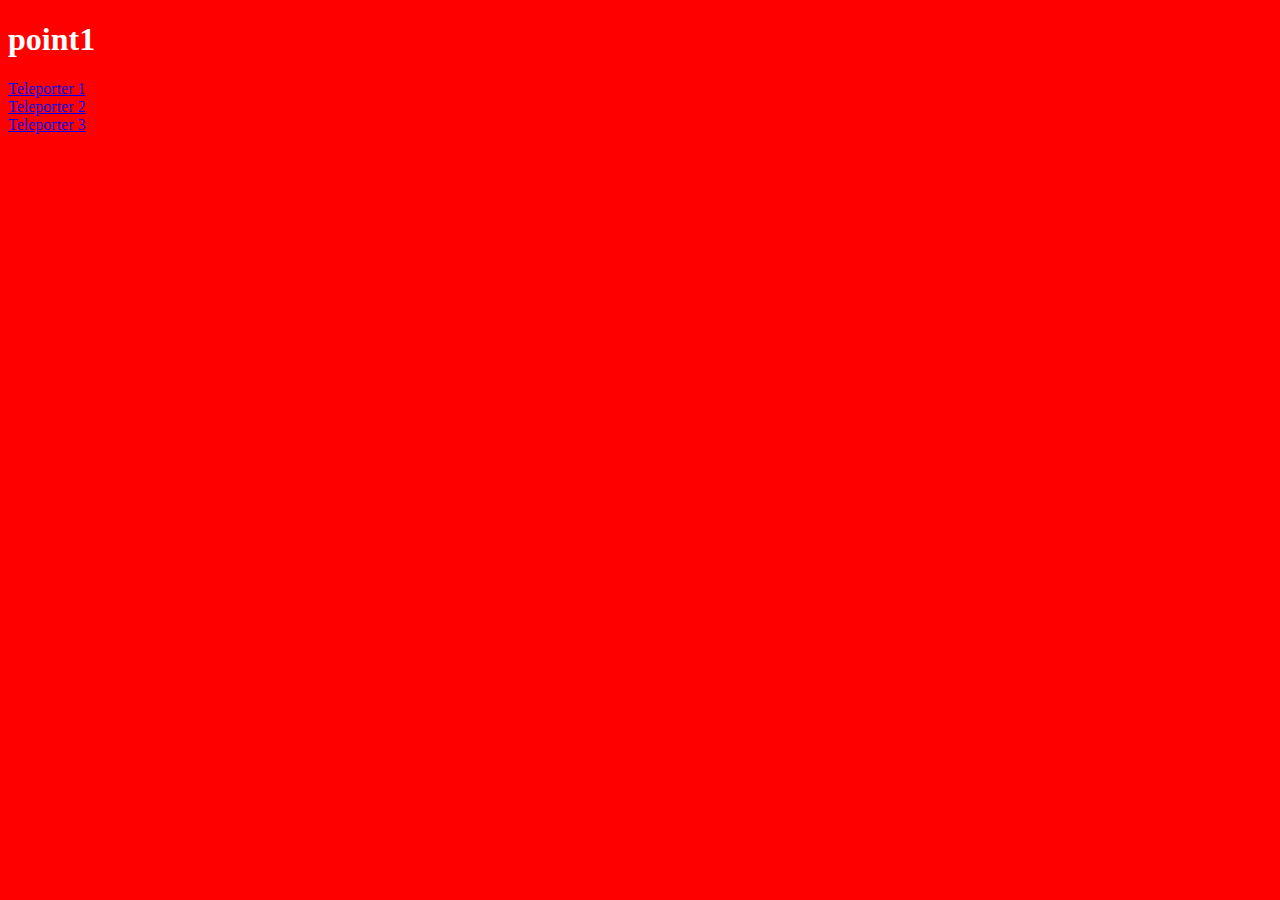
<file: link/3 links.html>
<!DOCTYPE html>
<html>
<body style="background-color: red ;color: white ;">

<h1>point1</h1>

<a href="teleport1.html">Teleporter 1</a>
<br>
<a href="teleport 2.html">Teleporter 2</a>
<br>
<a href="teleport 3.html">Teleporter 3</a>
</body>
</html>
</file>
